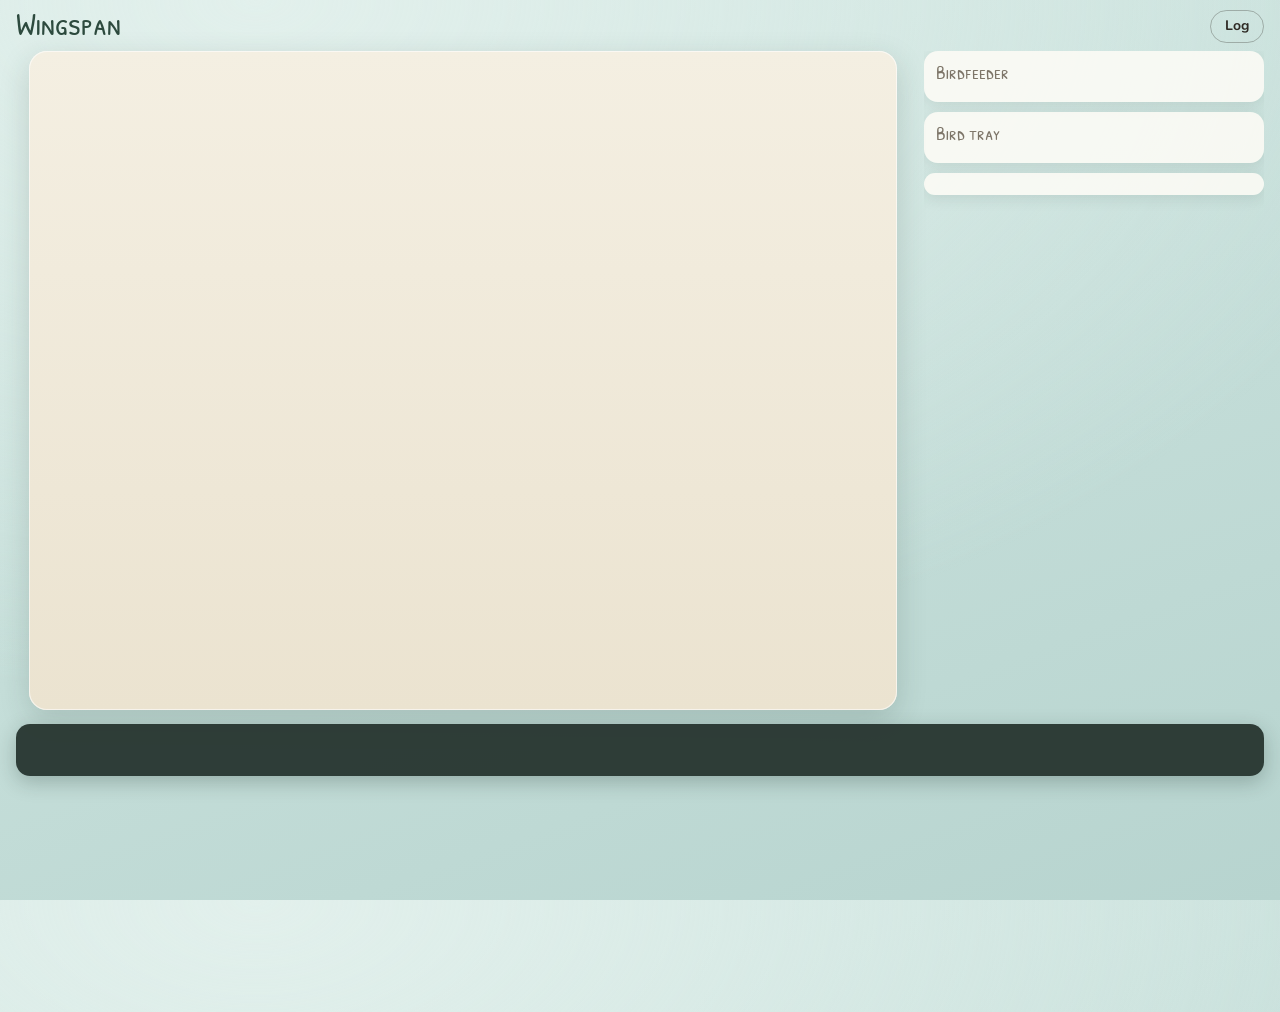
<file: src/wingspan/web/static/index.html>
<!doctype html>
<html lang="en">
<head>
  <meta charset="utf-8">
  <meta name="viewport" content="width=device-width, initial-scale=1">
  <title>Wingspan</title>
  <link rel="preconnect" href="https://fonts.googleapis.com">
  <link rel="preconnect" href="https://fonts.gstatic.com" crossorigin>
  <link href="https://fonts.googleapis.com/css2?family=Patrick+Hand+SC&family=Nunito:wght@400;600;700;800&display=swap" rel="stylesheet">
  <link rel="icon" href="icons/egg.png">
  <link rel="stylesheet" href="style.css">
</head>
<body>
  <header>
    <div class="brand">Wingspan<small id="round"></small></div>
    <div id="goals"></div>
    <div id="players"></div>
    <button id="log-btn" class="ghost">Log</button>
  </header>

  <main>
    <section id="board-wrap"><div id="board"></div></section>
    <aside>
      <div class="panel"><h3>Birdfeeder</h3><div id="feeder"></div></div>
      <div class="panel"><h3>Bird tray</h3><div id="tray"></div></div>
      <div class="panel" id="supply"></div>
    </aside>
  </main>

  <div id="dock"><div id="dock-in"><div id="prompt"></div><div id="hand"></div></div></div>

  <div id="preview"></div>
  <div id="goalpop" hidden></div>
  <div id="log" hidden></div>
  <div id="modal" hidden></div>
  <div id="toast"></div>

  <script src="icons.js"></script>
  <script src="app.js"></script>
</body>
</html>
</file>
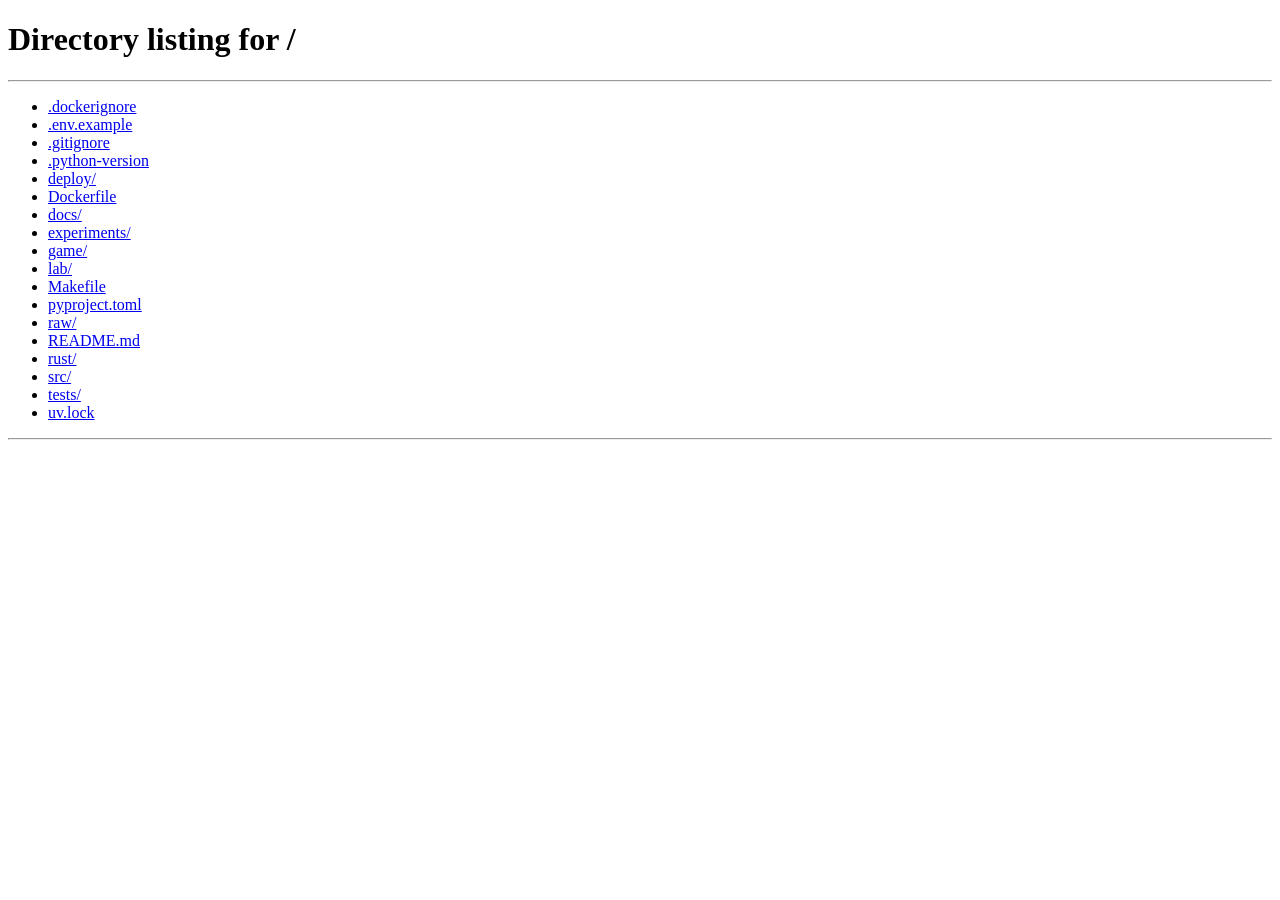
<file: src/wingspan/web/static/game.html>
<!doctype html>
<html lang="en">
<head>
  <meta charset="utf-8">
  <meta name="viewport" content="width=device-width, initial-scale=1">
  <title>Wingspan</title>
  <link rel="preconnect" href="https://fonts.googleapis.com">
  <link rel="preconnect" href="https://fonts.gstatic.com" crossorigin>
  <link href="https://fonts.googleapis.com/css2?family=Patrick+Hand+SC&family=Nunito:wght@400;600;700;800&display=swap" rel="stylesheet">
  <link rel="icon" type="image/png" sizes="32x32" href="favicon-32.png">
  <link rel="icon" type="image/png" sizes="192x192" href="favicon-192.png">
  <link rel="apple-touch-icon" href="apple-touch-icon.png">
  <link rel="stylesheet" href="style.css">
</head>
<body>
  <header>
    <div class="brand">Wingspan<small id="round"></small></div>
    <div id="goals"></div>
    <div id="players"></div>
    <button id="log-btn" class="ghost">Log</button>
    <button id="report-btn" class="ghost">Report bug</button>
    <a class="ghost" href="/">Menu</a>
  </header>

  <main>
    <section id="board-wrap"><div id="board"></div></section>
    <aside>
      <div class="panel"><h3>Birdfeeder</h3><div id="feeder"></div></div>
      <div class="panel"><h3>Bird tray</h3><div id="tray"></div></div>
      <div class="panel" id="supply"></div>
    </aside>
  </main>

  <div id="dock"><div id="dock-in"><div id="choices" hidden></div><div id="prompt"></div><div id="hand"></div></div></div>

  <div id="preview"></div>
  <div id="goalpop" hidden></div>
  <div id="log" hidden></div>
  <div id="modal" hidden></div>
  <div id="scoring" hidden></div>
  <div id="report" hidden></div>
  <div id="toast"></div>

  <script src="icons.js"></script>
  <script src="report.js"></script>
  <script src="app.js"></script>
</body>
</html>
</file>
<file: src/wingspan/web/static/style.css>
:root {
  --bg1: #d3e8e3;
  --bg2: #b7d4cf;
  --paper: #fbf8f1;
  --ink: #2f2b25;
  --muted: #7d7568;
  --line: #d8cfbf;
  --panel: rgba(255, 253, 247, 0.84);
  --hot: #f2c03e;
  --hot-glow: rgba(242, 192, 62, 0.65);
  --sel: #2f6fb0;
  --forest: #3f7a55;
  --grassland: #d0a23a;
  --wetland: #3a7fb5;
  --side: 340px;
  --display: "Patrick Hand SC", "Patrick Hand", cursive;
}

* { box-sizing: border-box; }
[hidden] { display: none !important; }

body {
  margin: 0;
  height: 100vh;
  display: grid;
  grid-template-rows: auto minmax(0, 1fr) auto;
  overflow: hidden;
  font: 14px/1.35 Nunito, system-ui, sans-serif;
  color: var(--ink);
  background: radial-gradient(1200px 700px at 20% 0%, #e2f0ec, transparent), linear-gradient(160deg, var(--bg1), var(--bg2));
}

button { font: inherit; color: inherit; cursor: pointer; }
.ico { width: 1em; height: 1em; display: inline-block; vertical-align: middle; flex: none; object-fit: contain; }
.tok .ico { width: 1.3em; height: 1.3em; vertical-align: -0.35em; }
.tok { white-space: nowrap; }
img[alt="egg"] { filter: drop-shadow(0 0 0.6px rgba(60, 50, 30, 0.9)); }

/* ---------- highlight states ---------- */
.hot { cursor: pointer; box-shadow: 0 0 0 3px var(--hot), 0 0 16px 4px var(--hot-glow) !important; animation: pulse 1.8s ease-in-out infinite; }
.sel { box-shadow: 0 0 0 3px var(--sel), 0 6px 18px rgba(47, 111, 176, 0.45) !important; }
.focus { box-shadow: 0 0 0 3px #d5708f, 0 0 18px 5px rgba(213, 112, 143, 0.6) !important; }
@keyframes pulse { 50% { filter: brightness(1.06); } }

/* ---------- header ---------- */
header { display: flex; align-items: center; gap: 16px; padding: 10px 16px 8px; }
.brand { font: 32px/0.9 var(--display); color: #2d4a3e; display: flex; flex-direction: column; min-width: 110px; }
.brand small { font: 700 12px Nunito; color: var(--muted); letter-spacing: 0.04em; margin-top: 4px; text-transform: uppercase; }

#goals { display: flex; gap: 6px; }
.goal { width: 112px; background: var(--panel); border-radius: 10px; padding: 5px 8px 6px; border: 2px solid transparent; position: relative; }
.goal.now { border-color: var(--hot); background: #fffdf5; }
.goal.done { opacity: 0.7; }
.g-r { font: 700 10px Nunito; color: var(--muted); letter-spacing: 0.08em; }
.g-t .tok .ico { width: 1.6em; height: 1.6em; vertical-align: -0.5em; }
.g-t { font-size: 13px; font-weight: 700; min-height: 22px; line-height: 1.2; }
.g-s { display: flex; flex-wrap: wrap; gap: 3px; margin-top: 3px; }
.g-s i { font: 700 11px Nunito; min-width: 20px; height: 18px; padding: 0 4px; border-radius: 5px; display: inline-flex; align-items: center; justify-content: center; font-style: normal; color: #fff; background: var(--pc); }
.g-s i:empty { opacity: 0.25; }
.g-s i small { font-size: 9px; opacity: 0.85; margin-left: 1px; }
.goal[data-goal] { cursor: help; }
.score b small, .p-score small { font: 700 11px Nunito; color: var(--forest); }
.score .total b small { color: #cfe0d6; }

/* ---------- goal standings panel ---------- */
#goalpop { position: fixed; z-index: 60; width: 430px; background: #fffdf7; border-radius: 14px; padding: 12px 14px; box-shadow: 0 16px 40px rgba(20, 40, 30, 0.3); font-size: 13px; pointer-events: none; }
.gp-head { display: flex; align-items: center; gap: 6px; margin-bottom: 10px; }
.gp-status { margin-left: auto; font: 700 10px Nunito; text-transform: uppercase; letter-spacing: 0.06em; border-radius: 999px; padding: 1px 8px; background: #efe6d2; color: var(--muted); }
.gp-status.live { background: #fbecc2; color: #8a6412; }
.gp-status.final { background: #dfeadf; color: var(--forest); }
.gp-board { display: grid; grid-template-columns: repeat(var(--cols), 1fr); gap: 4px; padding: 6px; border-radius: 10px; background: linear-gradient(90deg, #a9d39a, #7fbf72); }
.gp-board.blue { background: linear-gradient(90deg, #a8cbe6, #6fa6d3); }
.gp-col { display: flex; flex-direction: column; align-items: center; gap: 2px; padding: 4px 2px 6px; border-radius: 7px; background: rgba(255, 255, 255, 0.35); min-height: 72px; }
.gp-col > span { font: 700 10px Nunito; text-transform: uppercase; letter-spacing: 0.05em; color: #24402a; }
.gp-col > b { font: 24px/1 var(--display); color: #fff; text-shadow: 0 1px 2px rgba(0, 0, 0, 0.25); }
.gp-col > div { display: flex; flex-direction: column; gap: 2px; align-items: center; }
.gp-col .who { font-size: 9px; line-height: 16px; margin: 0; padding: 0 5px; white-space: nowrap; max-width: 100%; overflow: hidden; text-overflow: ellipsis; }
.gp-rows { width: 100%; border-collapse: collapse; margin-top: 8px; }
.gp-rows td { padding: 3px 4px; border-bottom: 1px solid var(--line); white-space: nowrap; }
.gp-rows td:nth-child(2) { font-weight: 800; text-align: center; }
.gp-hint { color: var(--muted); font-size: 12px; text-align: right; }
.gp-note { margin-top: 8px; font-size: 11px; color: var(--muted); }

#players { display: flex; gap: 8px; margin-left: auto; }
.ptab { display: flex; flex-direction: column; gap: 4px; min-width: 150px; padding: 7px 11px; border-radius: 12px; border: 2px solid transparent; border-left: 5px solid var(--pc); background: var(--panel); text-align: left; }
.ptab.viewing { background: #fff; border-color: var(--pc); }
.p-top { display: flex; align-items: center; gap: 6px; }
.p-name { font-weight: 800; }
.ptab.turn .p-name::after { content: ""; display: inline-block; width: 8px; height: 8px; margin-left: 6px; border-radius: 50%; background: var(--pc); animation: blink 1s infinite alternate; }
@keyframes blink { to { opacity: 0.2; } }
.p-first { font: 700 10px Nunito; background: #efe6d2; border-radius: 4px; padding: 0 4px; }
.p-score { margin-left: auto; font: 24px/1 var(--display); }
.p-meta { display: flex; align-items: center; gap: 10px; font-size: 12px; color: var(--muted); }
.p-meta .ico { width: 15px; height: 15px; margin-right: 2px; }
.p-left { display: flex; align-items: center; gap: 3px; }
.p-left b { font: 17px/1 var(--display); color: var(--ink); }
.p-left .cube { width: 12px; height: 12px; margin-right: 3px; box-shadow: inset -2px -2px 0 rgba(0, 0, 0, 0.18); }

.ghost { background: transparent; border: 1.5px solid rgba(47, 43, 37, 0.3); border-radius: 999px; padding: 6px 14px; font-weight: 700; }
.ghost.small { padding: 3px 10px; font-size: 12px; }
.primary { background: var(--hot); border: 0; border-radius: 999px; padding: 9px 20px; font-weight: 800; white-space: nowrap; }
.primary:disabled { opacity: 0.45; cursor: not-allowed; }

/* ---------- main ---------- */
main { display: grid; grid-template-columns: minmax(0, 1fr) var(--side); gap: 14px; padding: 0 16px; min-height: 0; }
#board-wrap { container-type: size; min-height: 0; }
#board {
  --tile: clamp(112px, 15cqw, 150px);
  --w: min(calc((100cqw - 18px - var(--tile) - 6 * 8px - 28px) / 5), calc((100cqh - 22px - 44px - 4 * 8px - 28px) / 3 * 5 / 7));
  display: grid;
  grid-template-columns: 18px var(--tile) repeat(5, var(--w));
  grid-template-rows: 22px 44px repeat(3, calc(var(--w) * 1.4));
  gap: 8px;
  width: max-content;
  margin: 0 auto;
  padding: 10px 14px 14px;
  border-radius: 18px;
  background: linear-gradient(180deg, #f4efe2, #ebe3d0);
  box-shadow: 0 10px 30px rgba(40, 60, 50, 0.18), inset 0 0 0 1px rgba(255, 255, 255, 0.6);
}
.b-name { grid-column: 1 / -1; font: 700 12px Nunito; letter-spacing: 0.08em; text-transform: uppercase; color: var(--pc); }
.tile { border-radius: 12px; transition: transform 0.12s; }
.tile.hot:hover, .spot.hot:hover { transform: translateY(-2px); }
.b-play { background: #fffaf0; border: 1.5px solid var(--line); display: flex; flex-direction: column; justify-content: center; padding: 0 10px; }
.b-play b { font: 18px/1 var(--display); }
.b-play span { font-size: 10px; color: var(--muted); }
.b-cost { display: flex; align-items: center; justify-content: center; font-size: 20px; color: var(--muted); }
.b-cost span { font: 700 11px Nunito; text-transform: uppercase; letter-spacing: 0.06em; }

.row-tile { color: #fff; padding: 10px; display: flex; flex-direction: column; gap: 4px; overflow: hidden; }
.row-tile.forest { background: linear-gradient(160deg, #4b8a61, var(--forest)); }
.row-tile.grassland { background: linear-gradient(160deg, #deb44e, #c4952c); }
.row-tile.wetland { background: linear-gradient(160deg, #4b90c6, var(--wetland)); }
.rt-hab { display: flex; align-items: center; gap: 6px; font: 700 11px Nunito; text-transform: uppercase; letter-spacing: 0.08em; opacity: 0.9; }
.rt-hab .ico { width: 24px; height: 24px; filter: drop-shadow(0 0 1px #fff); }
.rt-act { font: 22px/1 var(--display); margin-top: auto; }
.rt-amt { display: flex; align-items: center; gap: 3px; font: 30px/1 var(--display); }
.rt-amt span { font-size: 18px; opacity: 0.8; }
.rt-amt .ico { width: 28px; height: 28px; filter: drop-shadow(0 1px 1px rgba(0, 0, 0, 0.25)); }
.rt-trade { font-size: 11px; font-weight: 700; background: rgba(255, 255, 255, 0.22); border-radius: 999px; padding: 1px 8px; align-self: flex-start; }
.rt-trade.dim { opacity: 0.5; font-weight: 600; }
.rt-trade .ico { filter: drop-shadow(0 0 1px #fff); }

.cell { position: relative; border-radius: 9px; }
.cell.forest { background: rgba(63, 122, 85, 0.1); }
.cell.grassland { background: rgba(208, 162, 58, 0.14); }
.cell.wetland { background: rgba(58, 127, 181, 0.1); }
.cell > .card { width: 100%; }
.spot { position: absolute; inset: 0; border: 2px dashed rgba(47, 43, 37, 0.16); border-radius: 9px; display: flex; flex-direction: column; align-items: center; justify-content: center; gap: 6px; color: rgba(47, 43, 37, 0.45); }
.sp-amt { font: 22px var(--display); display: flex; align-items: center; gap: 3px; }
.sp-amt .ico { width: 22px; height: 22px; opacity: 0.75; }
.sp-trade { font-size: 11px; font-weight: 700; opacity: 0.8; }
.spot.hot { background: rgba(255, 246, 214, 0.8); border-color: var(--hot); color: var(--ink); }
/* Action cubes placed this round, stacked in the track left of each action row */
.cube { display: inline-block; width: 16px; height: 16px; border-radius: 3px; background: var(--pc); box-shadow: inset -3px -3px 0 rgba(0, 0, 0, 0.18), 0 2px 3px rgba(0, 0, 0, 0.3); }
.gutter { display: flex; flex-direction: column; align-items: center; gap: 4px; padding-top: 8px; }
.gutter .cube { flex: none; }
.gutter.play { padding-top: 4px; gap: 0; }
.gutter.play .cube + .cube { margin-top: -10px; }

/* ---------- sidebar ---------- */
aside { display: flex; flex-direction: column; gap: 10px; overflow-y: auto; min-height: 0; padding-bottom: 4px; }
.panel { background: var(--panel); border-radius: 14px; padding: 10px 12px 12px; box-shadow: 0 4px 14px rgba(40, 60, 50, 0.1); }
.panel h3 { font: 19px/1 var(--display); color: var(--muted); margin: 2px 0 8px; font-weight: 400; }
.panel h3:not(:first-child) { margin-top: 12px; }

.dice { display: flex; gap: 8px; margin-bottom: 6px; }
.die { width: 50px; height: 50px; border-radius: 11px; background: #fdfbf6; border: 1.5px solid #d6ccb9; box-shadow: 0 3px 0 #d6ccb9; display: flex; }
.die.out { background: transparent; border: 1.5px dashed #cfc5b2; box-shadow: none; }
.face { flex: 1; display: grid; place-items: center; border-radius: 10px; }
.face .ico { width: 32px; height: 32px; }
.die.dual .face .ico { width: 22px; height: 22px; }
.die.dual .face + .face { border-left: 1.5px solid #e4dccd; }

#tray { display: grid; grid-template-columns: repeat(4, 1fr); gap: 7px; }
.deck { aspect-ratio: 5 / 7; border-radius: 7px; position: relative; display: grid; place-items: center; color: #fff; font: 22px var(--display);
  background: repeating-linear-gradient(45deg, rgba(255, 255, 255, 0.08) 0 6px, transparent 6px 12px), linear-gradient(160deg, #6a9a86, #3f6d5b); border: 3px solid #f4efe2; box-shadow: 0 2px 6px rgba(0, 0, 0, 0.2); }
.deck b { position: absolute; top: -8px; right: -8px; background: var(--sel); border-radius: 999px; padding: 0 7px; font: 700 12px/20px Nunito; }

.foods { display: flex; gap: 6px; }
.food { flex: 1; display: flex; align-items: center; justify-content: center; gap: 4px; padding: 5px 2px; border-radius: 10px; background: #fff; border: 1px solid var(--line); font-size: 15px; }
.food .ico { width: 24px; height: 24px; }
.bonuses { display: flex; flex-direction: column; gap: 6px; }
.bonus { background: linear-gradient(90deg, #e8dcc0 0 6px, #fffcf4 6px); border: 1px solid var(--line); border-radius: 10px; padding: 7px 10px 7px 14px; position: relative; }
.bn-name { font: 18px/1 var(--display); }
.bn-cond { font-size: 12px; margin: 2px 0; }
.bn-rule { font-size: 11px; color: var(--muted); }
.bn-prog { margin-top: 5px; font-size: 11px; color: var(--muted); }
.bn-prog b { color: var(--ink); }
.bn-bar { position: relative; height: 6px; margin-bottom: 3px; border-radius: 999px; background: #e9dfca; }
.bn-bar i { position: absolute; inset: 0 auto 0 0; border-radius: 999px; background: var(--forest); }
.bn-bar s { position: absolute; top: -2px; bottom: -2px; width: 2px; margin-left: -1px; background: #8c7f66; }
.bn-now { position: absolute; top: 7px; right: 8px; font: 700 11px Nunito; background: #efe6d2; border-radius: 999px; padding: 0 7px; }
.hidden-bonus { color: var(--muted); font-size: 13px; }
.score { display: grid; grid-template-columns: repeat(4, 1fr); gap: 4px; }
.score span { background: #fff; border: 1px solid var(--line); border-radius: 8px; padding: 3px 6px; font-size: 11px; color: var(--muted); display: flex; flex-direction: column; }
.score b { font: 20px/1 var(--display); color: var(--ink); }
.score .total { background: #2f4a3f; color: #cfe0d6; border: 0; }
.score .total b { color: #fff; }

/* ---------- prompt bar ---------- */
#prompt { margin: 10px 16px 0; min-height: 52px; padding: 8px 14px; border-radius: 14px; background: rgba(38, 52, 46, 0.94); color: #f6f1e6; display: flex; flex-wrap: wrap; align-items: center; gap: 8px 16px; box-shadow: 0 6px 20px rgba(20, 40, 30, 0.25); }
.p-text { font-size: 15px; font-weight: 600; max-width: 60%; }
.p-text.err { color: #ffb4a8; }
.sheet .err { color: #b3261e; font-weight: 700; }
.p-last { font-size: 13px; opacity: 0.8; }
.p-choices { display: flex; flex-wrap: wrap; align-items: center; gap: 6px; margin-left: auto; max-height: 96px; overflow-y: auto; }
.choice { background: #f6f1e6; color: var(--ink); border: 0; border-radius: 999px; padding: 8px 18px; font-weight: 800; font-size: 15px; }
.choice:hover { background: #fff; box-shadow: 0 0 0 2px var(--hot); }
#prompt .ghost { border-color: rgba(246, 241, 230, 0.4); }
.hint { font-size: 13px; opacity: 0.85; }
.who { display: inline-block; background: var(--pc); color: #fff; border-radius: 999px; padding: 0 9px; font-weight: 800; font-size: 12px; line-height: 20px; margin-right: 4px; }
.thinking .dots::after { content: ""; animation: dots 1.2s steps(4) infinite; }
@keyframes dots { 0% { content: ""; } 25% { content: "."; } 50% { content: ".."; } 75% { content: "..."; } }

/* ---------- hand ---------- */
/* Dock: prompt + hand. At rest only the top strip of the hand peeks above the screen edge
   (--hidden px are pushed below it); hovering the hand or needing a hand card slides it up. */
#dock { --hidden: 112px; position: relative; z-index: 20; }
#dock-in { transition: transform 0.22s ease; }
#dock.peek #dock-in, #dock.raised #dock-in { transform: translateY(calc(-1 * var(--hidden))); }
#hand { display: flex; gap: 12px; overflow-x: auto; padding: 14px 22px; margin: 6px 0 calc(-1 * var(--hidden)); height: 230px; border-radius: 18px 18px 0 0; transition: background 0.22s; }
#dock.peek #hand, #dock.raised #hand { background: rgba(196, 222, 216, 0.92); backdrop-filter: blur(4px); }
#hand .card { width: 144px; flex: none; transition: transform 0.15s; }
#hand .card:hover { transform: translateY(-6px); }
#hand .card.sel { transform: translateY(-14px); }
.empty { color: var(--muted); align-self: flex-start; margin: 30px auto 0; font-family: var(--display); font-size: 20px; }

/* ---------- bird card ---------- */
.card { position: relative; aspect-ratio: 5 / 7; container-type: inline-size; background: var(--paper); border-radius: 6% / 4.3%; box-shadow: 0 2px 6px rgba(40, 40, 30, 0.22), inset 0 0 0 1px rgba(0, 0, 0, 0.04); overflow: hidden; user-select: none; }
.c-tab { position: absolute; left: 6%; top: 0; width: 27%; height: 26%; background: #d2cdc3; border-radius: 0 0 4cqw 4cqw; display: flex; flex-direction: column; align-items: center; justify-content: space-between; padding: 3.5cqw 1cqw 2.5cqw; }
.c-habs { display: flex; }
.c-habs .ico { width: 10.5cqw; height: 10.5cqw; margin: 0 -0.9cqw; }
.c-cost { display: flex; flex-wrap: wrap; justify-content: center; align-items: center; row-gap: 0.5cqw; }
.c-cost .ico { width: 6.6cqw; height: 6.6cqw; }
.c-cost .op { font: 800 4.2cqw Nunito; font-style: normal; color: #5f594f; margin: 0 0.3cqw; }
.c-name { position: absolute; left: 37%; right: 0; top: 5.5%; height: 14%; background: #fff; border: 0.6cqw solid #c6bfb2; border-right: 0; display: flex; align-items: center; justify-content: center; text-align: center; padding: 0 2.5cqw; }
.c-name span { font: 8cqw/0.95 var(--display); }
.c-stats { position: absolute; left: 5%; top: 30%; width: 23%; display: flex; flex-direction: column; align-items: center; gap: 3cqw; }
.c-pts { display: flex; align-items: center; font: 12cqw/1 var(--display); color: #4a453d; }
.c-pts .ico { width: 6cqw; height: 12cqw; margin-left: 0.5cqw; }
.c-nest { width: 13cqw; height: 13cqw; display: grid; place-items: center; }
.c-nest:empty { visibility: hidden; }
.c-nest .ico { width: 13cqw; height: 13cqw; }
.c-eggs { display: grid; grid-template-columns: repeat(2, 5.6cqw); gap: 1.2cqw 1.8cqw; }
.egg { display: block; width: 5.6cqw; height: 7cqw; border-radius: 50% 50% 50% 50% / 60% 60% 40% 40%; background: #9a958b; }
.egg.laid { background: var(--egg); box-shadow: inset 0 0 0 0.5cqw rgba(90, 80, 60, 0.45), 0 0.4cqw 0.8cqw rgba(0, 0, 0, 0.25); transform: scale(1.3); }
.c-art { position: absolute; left: 28%; right: 4%; top: 22%; bottom: 33%; display: grid; place-items: center; }
.sil { width: 92%; height: 92%; fill: #9b978e; color: #9b978e; opacity: 0.5; filter: blur(0.9cqw); }
.c-wing { position: absolute; right: 5%; bottom: 33%; font: 5cqw var(--display); color: #6f6a60; border-bottom: 0.5cqw solid #c6bfb2; }
.c-power { position: absolute; left: 0; right: 0; bottom: 4.5%; height: 27%; padding: 2cqw 5cqw; display: flex; align-items: center; font: 4.9cqw/1.2 Nunito; overflow: hidden; }
.c-power b { font-weight: 800; text-transform: uppercase; }
.c-power.brown { background: #c98b4e; }
.c-power.pink { background: #e8a9ba; }
.c-power.white { background: #fffdf8; border-top: 0.5cqw solid #e2dac9; border-bottom: 0.5cqw solid #e2dac9; }
.c-power.none { background: transparent; }
.c-power .tok .ico { width: 1.3em; height: 1.3em; }
.c-cache { position: absolute; left: 30%; bottom: 35%; width: 13cqw; height: 13cqw; border-radius: 50%; background: radial-gradient(circle at 35% 30%, #d7a86e, #9a6a37); color: #fff; font: 800 7cqw Nunito; display: grid; place-items: center; box-shadow: 0 0.6cqw 1.2cqw rgba(0, 0, 0, 0.3); }
.c-tuck { position: absolute; right: 4%; top: 23%; display: flex; align-items: center; font: 800 6.5cqw Nunito; color: #4d7453; }
.c-tuck .ico { width: 10cqw; height: 10cqw; }
.c-pending { position: absolute; left: 50%; top: 42%; transform: translate(-50%, -50%); background: var(--sel); color: #fff; font: 800 12cqw Nunito; border-radius: 999px; padding: 1cqw 5cqw; display: flex; align-items: center; gap: 1cqw; }
.c-pending .ico { width: 11cqw; height: 11cqw; }

/* ---------- overlays ---------- */
#preview { position: fixed; top: 50%; right: 24px; width: 300px; transform: translateY(-50%) scale(0.96); opacity: 0; pointer-events: none; transition: opacity 0.12s, transform 0.12s; z-index: 50; filter: drop-shadow(0 20px 30px rgba(0, 0, 0, 0.35)); }
#preview.show { opacity: 1; transform: translateY(-50%) scale(1); }
#preview .card { width: 100%; border-radius: 16px; }

#log { position: fixed; right: 16px; top: 86px; width: 340px; max-height: 60vh; overflow-y: auto; background: #fffdf7; border-radius: 14px; padding: 10px 14px; box-shadow: 0 16px 40px rgba(20, 40, 30, 0.3); z-index: 40; font-size: 13px; }
#log h3 { font: 20px var(--display); margin: 0 0 6px; }
#log h4 { font: 700 11px Nunito; text-transform: uppercase; letter-spacing: 0.08em; color: var(--muted); margin: 10px 0 4px; }
#log div { padding: 2px 0; }

#toast { position: fixed; top: 18px; left: 50%; z-index: 70; transform: translate(-50%, -12px); opacity: 0; pointer-events: none; transition: opacity 0.2s, transform 0.2s; background: var(--ink); color: #fffdf7; border-radius: 999px; padding: 9px 18px; font-weight: 700; font-size: 14px; box-shadow: 0 10px 30px rgba(20, 40, 30, 0.35); }
#toast.show { opacity: 1; transform: translate(-50%, 0); }
#modal { position: fixed; inset: 0; z-index: 30; background: rgba(22, 34, 29, 0.55); backdrop-filter: blur(3px); display: grid; place-items: center; }
.sheet { background: var(--paper); border-radius: 20px; padding: 22px 26px; max-width: min(1340px, 96vw); max-height: 96vh; overflow-y: auto; box-shadow: 0 30px 80px rgba(0, 0, 0, 0.35); }
.sheet h2 { font: 34px/1 var(--display); margin: 0 0 4px; }
.sheet p { color: var(--muted); margin: 0 0 16px; }
.m-table { display: flex; align-items: flex-start; gap: 28px; margin: -4px 0 18px; padding: 12px 14px; border-radius: 14px; background: #f1ebdc; }
.m-goals { display: flex; gap: 6px; }
.m-goals .goal { background: #fffdf7; }
.m-tray { display: flex; gap: 6px; }
.m-tray .card { width: 78px; }
.m-cards { display: flex; gap: 16px; }
.m-cards .card { width: 240px; cursor: pointer; transition: transform 0.15s, opacity 0.15s; }
.m-bonus { display: flex; gap: 12px; margin-top: 16px; }
.m-bonus .bonus { width: 290px; zoom: 1.33; cursor: pointer; transition: opacity 0.15s; }
.kept { box-shadow: 0 0 0 3px var(--hot), 0 8px 20px rgba(0, 0, 0, 0.2) !important; }
.m-cards .kept { transform: translateY(-6px); }
.tossed { opacity: 0.55; }
.m-foot { display: flex; align-items: center; justify-content: space-between; gap: 20px; margin-top: 18px; }
.m-foot > div { zoom: 1.33; }
.m-foot .foods { width: 330px; }
.m-label { font-size: 12px; font-weight: 700; color: var(--muted); margin-bottom: 6px; }
.food.pick { cursor: pointer; transition: background 0.12s; }
.food.pick:hover { border-color: var(--hot); }
.food.pick.out { background: #f6e1da; border: 1.5px dashed #c9534f; }
.food.pick.out .ico { opacity: 0.4; }

/* ---------- links styled as buttons ---------- */
a.ghost, a.primary { text-decoration: none; color: inherit; display: inline-block; }
#prompt a.ghost { color: #f6f1e6; }

/* ---------- menu page ---------- */
body.menu-page { display: block; height: auto; min-height: 100vh; overflow: auto; }
.menu-page header { max-width: 1040px; margin: 0 auto; padding: 22px 16px 8px; justify-content: space-between; }
.menu-page .brand { font-size: 44px; }
#me { display: flex; align-items: center; gap: 8px; }
.m-signed, .muted { color: var(--muted); }
.menu { max-width: 1040px; margin: 0 auto; padding: 8px 16px 40px; display: grid; grid-template-columns: minmax(0, 1fr); gap: 14px; height: auto; overflow: visible; }
.ng-row { display: flex; align-items: center; justify-content: space-between; gap: 12px; margin-bottom: 10px; font-weight: 700; }
.seg { display: inline-flex; background: rgba(47, 43, 37, 0.07); border-radius: 999px; padding: 3px; }
.seg button { border: 0; background: transparent; border-radius: 999px; padding: 5px 14px; font-weight: 800; min-width: 40px; }
.seg button.on { background: var(--ink); color: var(--paper); }
.tabs { display: flex; gap: 6px; }
.tabs button { border: 0; background: transparent; border-radius: 999px; padding: 7px 16px; font: 20px/1 var(--display); color: var(--muted); }
.tabs button.on { background: var(--panel); color: var(--ink); box-shadow: 0 4px 14px rgba(40, 60, 50, 0.1); }
#tab { padding: 8px 14px 14px; overflow-x: auto; }
#tab h4 { font: 20px/1 var(--display); color: var(--muted); font-weight: 400; margin: 18px 0 6px; }
.empty-tab { margin: 14px 4px; }
table.list { width: 100%; border-collapse: collapse; }
table.list th { text-align: left; font-size: 11px; text-transform: uppercase; letter-spacing: 0.06em; color: var(--muted); padding: 8px 8px 6px; }
table.list td { padding: 8px; border-top: 1px solid var(--line); white-space: nowrap; }
table.list tr[data-click] { cursor: pointer; }
table.list tr[data-click]:hover td { background: rgba(242, 192, 62, 0.14); }
table.list .who { margin: 1px 3px 1px 0; }
table.list .go { text-align: right; font-weight: 800; color: var(--forest); }
b.won { color: var(--forest); }
.board-dot { display: inline-block; width: 12px; height: 12px; border-radius: 50%; vertical-align: middle; }
.board-dot.green { background: #5d9b62; }
.board-dot.blue { background: #4f86c6; }
.records { display: flex; flex-wrap: wrap; gap: 8px 22px; color: var(--muted); }
.records b { color: var(--ink); }
.champ { font: 800 10px Nunito; text-transform: uppercase; letter-spacing: 0.06em; background: var(--hot); border-radius: 999px; padding: 1px 7px; margin-left: 4px; }
.m-label b { color: var(--ink); }
.name-sheet input { width: 100%; font: 700 18px Nunito; padding: 10px 14px; border-radius: 12px; border: 2px solid var(--line); background: #fff; }
.name-sheet input:focus { outline: none; border-color: var(--hot); }
.name-sheet .err { min-height: 18px; margin: 6px 0 0; }
@media (max-width: 600px) { .menu-page .brand { font-size: 34px; } .vs { font-size: 38px; } }

/* ---------- avatars ---------- */
.av { --s: 40px; width: var(--s); height: var(--s); flex: none; border-radius: 50%; overflow: hidden; display: inline-flex; align-items: center; justify-content: center; background: var(--pc); color: #fff; font: 800 calc(var(--s) * 0.45) / 1 Nunito; box-shadow: 0 0 0 2px #fff, 0 0 0 3.5px var(--pc); vertical-align: middle; }
.av img { width: 100%; height: 100%; object-fit: cover; }
.av.sm { --s: 26px; box-shadow: 0 0 0 1.5px #fff, 0 0 0 3px var(--pc); }
.av.xs { --s: 18px; box-shadow: none; }
.av.lg { --s: 76px; }
.me-btn { display: inline-flex; align-items: center; gap: 8px; padding: 4px 14px 4px 5px; }
.who.person { display: inline-flex; align-items: center; gap: 4px; padding-left: 2px; vertical-align: middle; }
.who.person .av { border: 1.5px solid rgba(255, 255, 255, 0.85); }
.lb-who { display: flex; align-items: center; gap: 10px; }
.p-top .av { margin-right: 6px; }
.name-sheet { width: min(520px, 94vw); }
.pf-row { display: flex; align-items: center; gap: 14px; }
.pf-photo { display: flex; align-items: center; gap: 8px; margin-top: 12px; }
.pf-photo label { cursor: pointer; }

/* ---------- home: the Humans vs AI hero ---------- */
.hero { position: relative; display: grid; grid-template-columns: minmax(0, 1fr) 340px; align-items: center; min-height: 300px; border-radius: 22px; overflow: hidden;
  background: linear-gradient(100deg, var(--paper) 30%, #dbe9ec 58%, #9fc0d8 100%); box-shadow: 0 10px 30px rgba(40, 60, 50, 0.14); }
.hero-text { padding: 26px 30px; position: relative; z-index: 1; }
.hero-kicker { font: 800 12px Nunito; letter-spacing: 0.14em; text-transform: uppercase; color: var(--muted); }
.vs-big { display: flex; align-items: flex-end; gap: 18px; margin: 6px 0 2px; }
.vs-big .side { display: flex; flex-direction: column; align-items: center; }
.vs-big b { font: 96px/0.9 var(--display); }
.vs-big .side span { font: 800 12px Nunito; letter-spacing: 0.12em; text-transform: uppercase; color: var(--muted); }
.vs-big .h b { color: var(--sel); }
.vs-big .a b { color: #c9534f; }
.vs-big .dash { font: 60px/1 var(--display); color: var(--muted); padding-bottom: 26px; }
.hero-lead { font: 24px/1.2 var(--display); color: #2d4a3e; }
.hero-champ { display: flex; align-items: center; gap: 8px; margin-top: 14px; color: var(--muted); }
.hero-champ b { color: var(--ink); }
.hero-actions { display: flex; flex-wrap: wrap; gap: 10px; margin-top: 18px; }
.hero-actions button { font-size: 15px; padding: 10px 22px; }
/* The robot flies out of the panel's sky; its own watercolor sky melts into the gradient */
.hero-img { width: 380px; height: 380px; object-fit: cover; justify-self: end; margin: -40px -20px -40px 0;
  -webkit-mask-image: radial-gradient(closest-side, #000 62%, transparent 100%); mask-image: radial-gradient(closest-side, #000 62%, transparent 100%); }
#leaderboard .lb-title { font: 30px/1 var(--display); color: var(--ink); margin: 6px 0 10px; font-weight: 400; }
#leaderboard { padding: 14px 18px 18px; overflow-x: auto; }
#leaderboard h4 { font: 20px/1 var(--display); color: var(--muted); font-weight: 400; margin: 18px 0 6px; }
@media (max-width: 760px) {
  .hero { grid-template-columns: 1fr; background: linear-gradient(180deg, #9fc0d8, #dbe9ec 40%, var(--paper) 75%); }
  .hero-img { order: -1; width: 240px; height: 240px; justify-self: center; margin: -10px 0 -40px; }
  .hero-text { padding: 10px 20px 22px; }
  .vs-big b { font-size: 76px; }
}

/* ---------- decision card: plain choices as big tiles, riding just above the dock ---------- */
#dock-in { position: relative; }
#choices { position: absolute; right: 16px; bottom: calc(100% + 8px); width: var(--side); max-height: 56vh; overflow-y: auto;
  background: var(--paper); border-radius: 18px; padding: 14px 14px 12px; border: 2px solid var(--hot);
  box-shadow: 0 0 0 4px var(--hot-glow), 0 18px 44px rgba(20, 40, 30, 0.35); animation: rise 0.18s ease-out; }
@keyframes rise { from { transform: translateY(8px); opacity: 0; } }
.ch-head { font-size: 14px; font-weight: 700; line-height: 1.4; margin-bottom: 10px; }
.ch-grid { display: grid; grid-template-columns: repeat(2, minmax(0, 1fr)); gap: 8px; }
.choice-tile { min-height: 56px; padding: 8px 10px; border-radius: 12px; border: 2px solid var(--line); background: #fff;
  font: 800 15px/1.25 Nunito; color: var(--ink); display: flex; align-items: center; justify-content: center; text-align: center; transition: transform 0.1s, border-color 0.1s; }
.choice-tile .tok .ico { width: 1.7em; height: 1.7em; vertical-align: -0.55em; }
.choice-tile:hover { border-color: var(--hot); box-shadow: 0 0 0 3px var(--hot-glow); transform: translateY(-1px); }
.choice-tile.decline { background: transparent; border-style: dashed; color: var(--muted); font-weight: 700; }
/* The hover preview normally sits on the right edge; with a decision open, show it beside the card */
body:has(#choices:not([hidden])) #preview { right: calc(var(--side) + 40px); }

/* ---------- home: 10% larger, a champion that stands out ---------- */
body.menu-page { zoom: 1.1; }
.av.xl { --s: 92px; box-shadow: 0 0 0 3px #fff, 0 0 0 6px var(--pc), 0 10px 24px rgba(40, 30, 30, 0.25); }
.hero-champ { gap: 16px; margin-top: 18px; }
.champ-name { font: 38px/1 var(--display); color: var(--ink); margin-top: 2px; }
.champ-rec { font-weight: 700; color: var(--muted); margin-top: 4px; }
.m-wait { display: block; color: var(--forest); margin-top: 6px; }

/* ---------- bug report dialog (its own overlay: game re-renders never close it) ---------- */
#report { position: fixed; inset: 0; z-index: 80; background: rgba(22, 34, 29, 0.55); backdrop-filter: blur(3px); display: grid; place-items: center; }
#report textarea { width: 100%; font: 15px/1.4 Nunito; padding: 10px 12px; border-radius: 12px; border: 2px solid var(--line); background: #fff; resize: vertical; }
#report textarea:focus { outline: none; border-color: var(--hot); }
#me .ghost.small { margin-right: 8px; }

/* ---------- scoring screens (round ends + final tally) ---------- */
:root { --c-birds: #9bb3c4; --c-bonus: #a9cf8a; --c-goals: #ecd58a; --c-eggs: #e8bf8e; --c-cached: #d98c84; --c-tucked: #b9a3cf; }
#scoring { position: fixed; inset: 0; z-index: 35; background: rgba(22, 34, 29, 0.55); backdrop-filter: blur(3px); display: grid; place-items: center; }
.sc-sheet { position: relative; width: min(980px, 94vw); }
.sc-sheet h2 { display: flex; align-items: baseline; gap: 12px; }
.sc-sheet h2 small { font: 700 12px Nunito; color: var(--muted); text-transform: uppercase; letter-spacing: 0.08em; }
.sc-foot { display: flex; justify-content: flex-end; align-items: center; gap: 8px; margin-top: 16px; }
.sc-foot .ghost { border: 1.5px solid var(--line); border-radius: 999px; padding: 8px 16px; font-weight: 700; text-decoration: none; }
.sc-p { display: inline-flex; align-items: center; gap: 1px; }
.sc-p .ico { width: 0.75em; height: 1em; }

.sc-round { display: grid; grid-template-columns: 112px 1fr; gap: 14px; align-items: center; padding: 8px 0; border-top: 1px dashed var(--line); }
.sc-round:first-of-type { border-top: 0; }
.sc-round.future { opacity: 0.35; }
.sc-round .goal { width: auto; }
.sc-round.now .goal { border-color: var(--hot); background: #fffdf5; box-shadow: 0 0 0 3px var(--hot-glow); }
.sc-lanes { display: flex; flex-direction: column; gap: 6px; }
.sc-lane { display: grid; grid-template-columns: 1fr 96px; gap: 12px; align-items: center; }
.sc-track { position: relative; height: 18px; border-radius: 999px; background: #ece4d3; }
.sc-fill { position: absolute; inset: 0 auto 0 0; width: 0; border-radius: 999px; background: var(--pc); opacity: 0.9; }
.sc-track .av { position: absolute; top: 50%; left: 0; transform: translate(-50%, -50%); }
.sc-cnt { position: absolute; top: 50%; left: 0; transform: translate(18px, -50%); font: 18px/1 var(--display); }
.sc-pts { font: 22px/1 var(--display); opacity: 0; transform: scale(0.6); transition: 0.35s cubic-bezier(0.3, 1.6, 0.5, 1); display: flex; gap: 6px; align-items: baseline; }
.sc-pts.show { opacity: 1; transform: none; }
.sc-pts small { font: 700 11px Nunito; color: var(--muted); }

.sc-final { display: flex; flex-direction: column; gap: 26px; margin: 24px 0 10px; }
.sc-row { display: grid; grid-template-columns: 1fr 80px; align-items: center; gap: 14px; }
.sc-bar { position: relative; height: 40px; border-radius: 10px; background: #ece4d3; display: flex; }
.sc-seg { height: 100%; width: 0; background-color: var(--cc); background-repeat: repeat-x; background-size: 26px 22px; background-position: 4px center; border-right: 1px solid rgba(255, 255, 255, 0.6); }
.sc-seg:first-child { border-radius: 10px 0 0 10px; }
.sc-tip { position: absolute; top: 50%; left: 0; transform: translate(-50%, -50%); }
.sc-tip .av { --s: 44px; }
.sc-total { font: 34px/1 var(--display); }
.sc-row.win .sc-total { color: var(--forest); }
.sc-row.win .sc-tip .av { box-shadow: 0 0 0 3px #fff, 0 0 0 6px var(--hot), 0 0 24px 6px var(--hot-glow); }
.sc-legend { display: flex; gap: 8px; justify-content: center; flex-wrap: wrap; margin-top: 18px; }
.sc-legend span { display: flex; align-items: center; gap: 6px; padding: 5px 10px; border-radius: 8px; background: color-mix(in srgb, var(--cc) 45%, #fff); font: 17px/1 var(--display); color: var(--muted); transition: 0.3s; }
.sc-legend span.on { background: var(--cc); color: var(--ink); transform: scale(1.15); box-shadow: 0 4px 14px rgba(0, 0, 0, 0.18); }
.sc-legend span.done { color: var(--ink); }
.sc-legend .ico { width: 20px; height: 20px; }
.sc-banner { position: absolute; left: 50%; top: 14px; transform: translateX(-50%) scale(0.6); opacity: 0; transition: 0.5s cubic-bezier(0.3, 1.6, 0.5, 1); font: 40px/1 var(--display); background: var(--hot); padding: 8px 26px; border-radius: 999px; box-shadow: 0 10px 30px rgba(0, 0, 0, 0.25); white-space: nowrap; }
.sc-banner.show { opacity: 1; transform: translateX(-50%) scale(1); }
</file>
